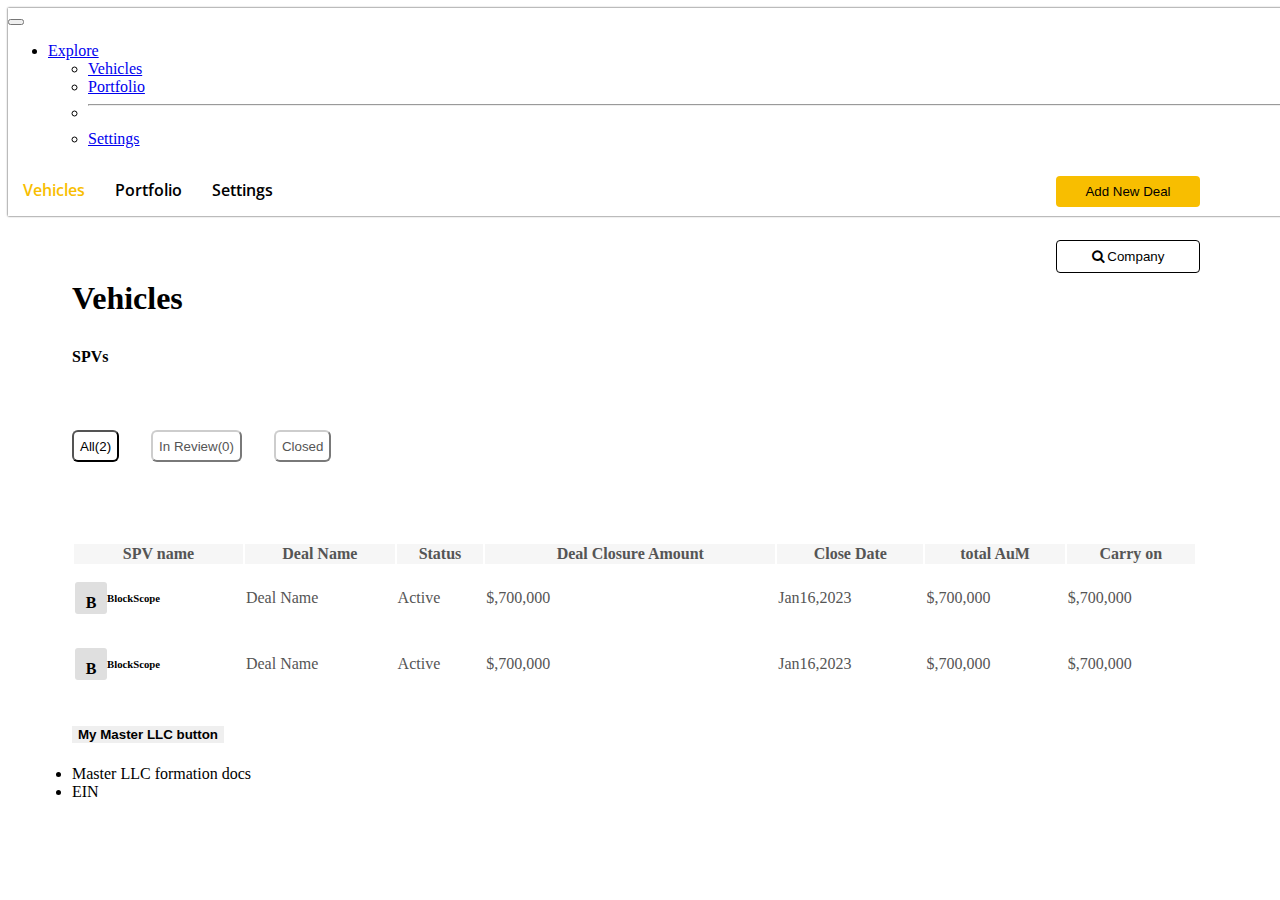
<file: index.html>
<!DOCTYPE html>
<html lang="en">
<head>
    <link rel="stylesheet" href="../home.css">
    <link rel="stylesheet" href="https://cdnjs.cloudflare.com/ajax/libs/font-awesome/4.7.0/css/font-awesome.min.css"> 
    <link href="https://cdn.jsdelivr.net/npm/bootstrap@5.3.0-alpha1/dist/css/bootstrap.min.css" rel="stylesheet" integrity="sha384-GLhlTQ8iRABdZLl6O3oVMWSktQOp6b7In1Zl3/Jr59b6EGGoI1aFkw7cmDA6j6gD" crossorigin="anonymous">
</head>
<body>
    <!-- NAVBAAR -->

    <nav class="bg-white navbar navbar-custom navbar-expand-lg ">
        <div class="container-fluid">
          <a class="navbar-brand" href="#"></a>
          <button class="navbar-toggler" type="button" data-bs-toggle="collapse" data-bs-target="#navbarScroll" aria-controls="navbarScroll" aria-expanded="false" aria-label="Toggle navigation">
            <span class="navbar-toggler-icon"></span>
          </button>
          <div class="collapse navbar-collapse" id="navbarScroll">
            <ul class="navbar-nav me-auto my-2 my-lg-0 navbar-nav-scroll" style="--bs-scroll-height: 100px;">
              <li class="nav-item dropdown">
                <a class="nav-link dropdown-toggle" href="#" role="button" data-bs-toggle="dropdown" aria-expanded="false">
                  Explore
                </a>
                <ul class="dropdown-menu">
                  <li><a class="dropdown-item" href="#">Vehicles</a></li>
                  <li><a class="dropdown-item" href="#">Portfolio</a></li>
                  <li><hr class="dropdown-divider"></li>
                  <li><a class="dropdown-item" href="#">Settings</a></li>
                </ul>
              </li>
            </ul>
            <div class="rightSide">
              <div class="links vehicles">
                <a class="nav-link">Vehicles</a>
            </div>
            <div class="links">
                <a class="nav-link">Portfolio</a>
            </div>
            <div class="links">
                <a class="nav-link">Settings</a>
            </div>
            <div class="img"></div>
          </div> 
          </div>
        </div>
      </nav>

      <div class="Title title-top"><h1>Vehicles</h1></div>
      <h4 class="Title">SPVs</h4>
      <button class="addNewDeal">Add New Deal</button>
      <button class="companyBtn"> <i class="fa fa-search" aria-hidden="true" style="color:black"></i> Company</button>
      <div class="buttons">
        <button class="bitn"> All(2) </button>
        <button class="bitn bitn-unactive">In Review(0)</button>
        <button class="bitn bitn-unactive">Closed</button>
      </div>

     


      <table class="table" style="width:89%;">
        <thead class="thead-dark">
          <tr class="tr1">
            <th scope="col">SPV name</th>
            <th scope="col">Deal Name</th>
            <th scope="col">Status</th>
            <th scope="col">Deal Closure Amount</th>
            <th scope="col">Close Date</th>
            <th scope="col">total AuM</th>
            <th scope="col">Carry on</th>
          </tr>
        </thead>
        <tbody>
          <tr>
          <th scope="row"><div class="th1"><div class="B"><h4 class="bh4">B</h4></div> <a href="./BlockApps/investorDetail.html" style="text-decoration: none;color: black;"><h6>BlockScope</h6></a></div></th>
            <td>Deal Name</td>
            <td>Active</td>
            <td>$,700,000</td>
            <td>Jan16,2023</td>
            <td>$,700,000</td>
            <td>$,700,000</td>
          </tr>
          <tr>
            <th scope="row"><div class="th1"><div class="B"><h4 class="bh4">B</h4></div> <a href="./BlockApps/investorDetail.html" style="text-decoration: none;color: black;"><h6>BlockScope</h6></a></div></th>
            <td>Deal Name</td>
            <td>Active</td>
            <td>$,700,000</td>
            <td>Jan16,2023</td>
            <td>$,700,000</td>
            <td>$,700,000</td>
          </tr>
            </tbody>
      </table>
      
      <div class="accordion" id="accordionExample" style="width: 25%;margin-left: 4rem;">
        <div class="accordion-item ">
          <h2 class="accordion-header " id="headingOne">
            <button class="accordion-button bg-secondary-subtle"  style="border:none;color:black;font-weight: 600;" type="button" data-bs-toggle="collapse" data-bs-target="#collapseOne" aria-expanded="true" aria-controls="collapseOne">
              My Master LLC button
            </button>
          </h2>
          <div id="collapseOne" class="accordion-collapse collapse show" aria-labelledby="headingOne" data-bs-parent="#accordionExample">
            <div class="accordion-body">
            <li>Master LLC formation docs</li>
            <li>EIN</li>
            </div>
          </div>
        </div>
        </div>  


    
    <script src="https://cdn.jsdelivr.net/npm/bootstrap@5.3.0-alpha1/dist/js/bootstrap.bundle.min.js" integrity="sha384-w76AqPfDkMBDXo30jS1Sgez6pr3x5MlQ1ZAGC+nuZB+EYdgRZgiwxhTBTkF7CXvN" crossorigin="anonymous"></script>
</body>
</html>
</file>
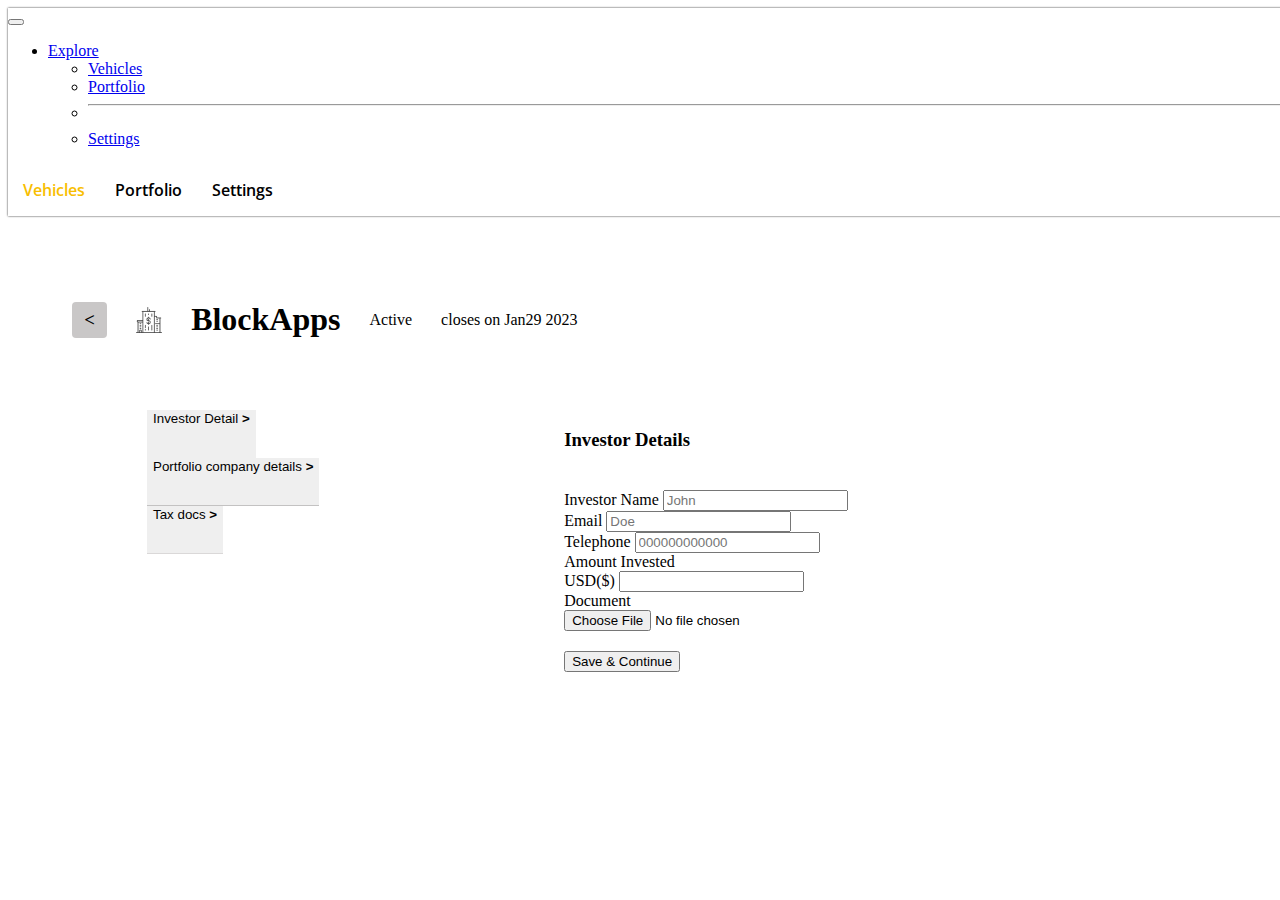
<file: BlockApps/investorDetail.html>
<!DOCTYPE html>
<html lang="en">
<head>
    <meta charset="UTF-8">
    <meta http-equiv="X-UA-Compatible" content="IE=edge">
    <meta name="viewport" content="width=device-width, initial-scale=1.0">
    <title>Document</title>
    <link rel="stylesheet" href="../home.css">
     <link href="https://cdn.jsdelivr.net/npm/bootstrap@5.3.0-alpha1/dist/css/bootstrap.min.css" rel="stylesheet" integrity="sha384-GLhlTQ8iRABdZLl6O3oVMWSktQOp6b7In1Zl3/Jr59b6EGGoI1aFkw7cmDA6j6gD" crossorigin="anonymous">
     <link rel="stylesheet" href="https://cdnjs.cloudflare.com/ajax/libs/font-awesome/4.7.0/css/font-awesome.min.css">
</head>
<body>
<!-- Navbar     -->
    <nav class="bg-white navbar navbar-custom navbar-expand-lg ">
        <div class="container-fluid">
          <a class="navbar-brand" href="#"></a>
          <button class="navbar-toggler" type="button" data-bs-toggle="collapse" data-bs-target="#navbarScroll" aria-controls="navbarScroll" aria-expanded="false" aria-label="Toggle navigation">
            <span class="navbar-toggler-icon"></span>
          </button>
          <div class="collapse navbar-collapse" id="navbarScroll">
            <ul class="navbar-nav me-auto my-2 my-lg-0 navbar-nav-scroll" style="--bs-scroll-height: 100px;">
              <li class="nav-item dropdown">
                <a class="nav-link dropdown-toggle" href="#" role="button" data-bs-toggle="dropdown" aria-expanded="false">
                  Explore
                </a>
                <ul class="dropdown-menu">
                  <li><a class="dropdown-item" href="#">Vehicles</a></li>
                  <li><a class="dropdown-item" href="#">Portfolio</a></li>
                  <li><hr class="dropdown-divider"></li>
                  <li><a class="dropdown-item" href="#">Settings</a></li>
                </ul>
              </li>
            </ul>
            <div class="rightSide">
              <div class="links vehicles">
                <a class="nav-link">Vehicles</a>
            </div>
            <div class="links">
                <a class="nav-link">Portfolio</a>
            </div>
            <div class="links">
                <a class="nav-link">Settings</a>
            </div>
            <div class="img"></div>
          </div> 
          </div>
        </div>
      </nav>
      <!-- Navbar     -->
      <div class="heading Title title-top">
        <a href="../index.html" style="text-decoration: none;color: black;"><div class="sqr"><h3>&lt;</h3></div></a>
        <img src="../assets/Business Building.png" alt="">
        <div class><h1>BlockApps</h1></div>
        <div>Active</div>
        <div>closes on Jan29 2023</div>
      </div>

      <!-- CONTENT -->
      <div style="display: flex;margin-top: 4%;">
<!-- LIST GROUP -->
<div class="list-group" style="width:20%;margin-left:11%">
    <button type="button" class="list-group-item list-group-item-action active bg-secondary-subtle text-" style="color:black;border:none;display: flex;justify-content: space-between; height: 3rem;">  <a href="../home.html" style="text-decoration: none;color:black;">  <span>Investor Detail</span> <span style="font-weight: 900;">&gt;</span> </a></button>
   <button type="button" class="list-group-item list-group-item-action" style="color:black;border:none;display: flex;justify-content: space-between; height: 3rem; border-bottom: 1px solid rgb(195, 194, 194); " >  <a href="../BlockApps/PortfolioDeatil.html" style="text-decoration: none;color: black;"> <span>Portfolio company details</span> <span style="font-weight: 900;">&gt;</span></a></button>
   <button type="button" class="list-group-item list-group-item-action" style="color:black;border:none;display: flex;justify-content: space-between;height: 3rem; border-bottom: 1px solid rgb(218, 216, 216);">    <a href="../BlockApps/TaxDocument.html" style="text-decoration: none;color: black;"> <span>Tax docs</span> <span style="font-weight: 900;">&gt;</span> </a> </button>
  </div>
<!-- LIST GROUP -->
 <!-- FORM -->
 <form style="width:38%;margin-left: 13%;">
    <h3 style="padding-bottom: 20px;">Investor Details</h3>
    <div class="mb-3">
        <label  class="form-label">Investor Name</label>
      <input type="text" placeholder="John" class="form-control" id="exampleInputEmail1" aria-describedby="emailHelp">
    </div>
    <div class="mb-3">
        <label  class="form-label">Email</label>
      <input type="text" placeholder="Doe" class="form-control" id="exampleInputEmail1" aria-describedby="emailHelp">
    </div>
    <div class="mb-3">
        <label  class="form-label">Telephone</label>
      <input type="text" placeholder="000000000000" class="form-control" id="exampleInputEmail1" aria-describedby="emailHelp">
    </div>
    <label  class="form-label">Amount Invested</label>
    <div class="input-group mb-3">
        <span class="input-group-text">USD($)</span>
        <input type="text" class="form-control" aria-label="Amount (to the nearest dollar)">
      </div>
      <label  class="form-label">Document</label>
      <div class="input-group">
        <input type="file" class="form-control" id="inputGroupFile04" aria-describedby="i" aria-label="Upload">
      </div>
    <button style="margin-top: 20px;" type="submit" class="btn btn-warning">Save & Continue</button>
  </form>
  <!-- FORM -->

      </div>



     




      <script src="https://cdn.jsdelivr.net/npm/bootstrap@5.3.0-alpha1/dist/js/bootstrap.bundle.min.js" integrity="sha384-w76AqPfDkMBDXo30jS1Sgez6pr3x5MlQ1ZAGC+nuZB+EYdgRZgiwxhTBTkF7CXvN" crossorigin="anonymous"></script>
</body>
</html>
</file>
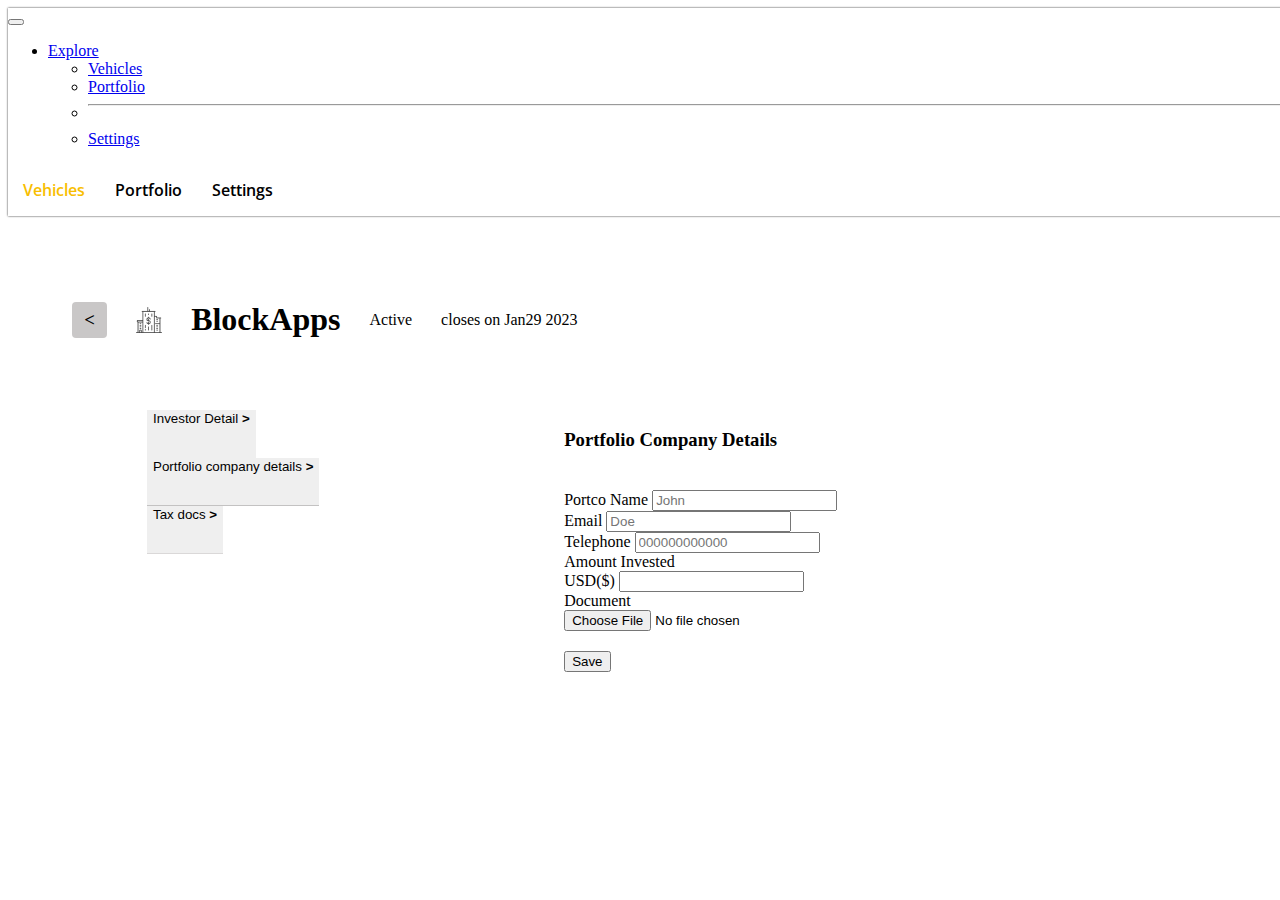
<file: BlockApps/PortfolioDeatil.html>
<!DOCTYPE html>
<html lang="en">
<head>
    <meta charset="UTF-8">
    <meta http-equiv="X-UA-Compatible" content="IE=edge">
    <meta name="viewport" content="width=device-width, initial-scale=1.0">
    <title>Document</title>
    <link rel="stylesheet" href="../home.css">
     <link href="https://cdn.jsdelivr.net/npm/bootstrap@5.3.0-alpha1/dist/css/bootstrap.min.css" rel="stylesheet" integrity="sha384-GLhlTQ8iRABdZLl6O3oVMWSktQOp6b7In1Zl3/Jr59b6EGGoI1aFkw7cmDA6j6gD" crossorigin="anonymous">
     <link rel="stylesheet" href="https://cdnjs.cloudflare.com/ajax/libs/font-awesome/4.7.0/css/font-awesome.min.css">
</head>
<body>
<!-- Navbar     -->
    <nav class="bg-white navbar navbar-custom navbar-expand-lg ">
        <div class="container-fluid">
          <a class="navbar-brand" href="#"></a>
          <button class="navbar-toggler" type="button" data-bs-toggle="collapse" data-bs-target="#navbarScroll" aria-controls="navbarScroll" aria-expanded="false" aria-label="Toggle navigation">
            <span class="navbar-toggler-icon"></span>
          </button>
          <div class="collapse navbar-collapse" id="navbarScroll">
            <ul class="navbar-nav me-auto my-2 my-lg-0 navbar-nav-scroll" style="--bs-scroll-height: 100px;">
              <li class="nav-item dropdown">
                <a class="nav-link dropdown-toggle" href="#" role="button" data-bs-toggle="dropdown" aria-expanded="false">
                  Explore
                </a>
                <ul class="dropdown-menu">
                  <li><a class="dropdown-item" href="#">Vehicles</a></li>
                  <li><a class="dropdown-item" href="#">Portfolio</a></li>
                  <li><hr class="dropdown-divider"></li>
                  <li><a class="dropdown-item" href="#">Settings</a></li>
                </ul>
              </li>
            </ul>
            <div class="rightSide">
              <div class="links vehicles">
                <a class="nav-link">Vehicles</a>
            </div>
            <div class="links">
                <a class="nav-link">Portfolio</a>
            </div>
            <div class="links">
                <a class="nav-link">Settings</a>
            </div>
            <div class="img"></div>
          </div> 
          </div>
        </div>
      </nav>
      <!-- Navbar     -->
      <div class="heading Title title-top">
        <a href="../index.html" style="text-decoration: none;color: black;"> <div class="sqr"><h3>&lt;</h3></div></a>
        <img src="../assets/Business Building.png" alt="">
        <div class><h1>BlockApps</h1></div>
        <div>Active</div>
        <div>closes on Jan29 2023</div>
      </div>

      <!-- CONTENT -->
      <div style="display: flex;margin-top: 4%;">
<!-- LIST GROUP -->
<div class="list-group" style="width:20%;margin-left:11%">
   <button type="button" class="list-group-item list-group-item-action " style="color:black;border:none;display: flex;justify-content: space-between; height: 3rem;color:black;">   <a href="../BlockApps/investorDetail.html " style="text-decoration: none;color:black"> <span>Investor Detail</span> <span style="font-weight: 900;">&gt;</span>  </a> </button>
   <button type="button" class="list-group-item list-group-item-action active bg-secondary-subtle text-" style="color:black;border:none;display: flex;justify-content: space-between; height: 3rem; border-bottom: 1px solid rgb(195, 194, 194); " >  <a href="../BlockApps/PortfolioDeatil.html" style="text-decoration: none; color:black">  <span>Portfolio company details</span> <span style="font-weight: 900;">&gt;</span></a> </button>
   <button type="button" class="list-group-item list-group-item-action" style="color:black;border:none;display: flex;justify-content: space-between;height: 3rem; border-bottom: 1px solid rgb(218, 216, 216);">  <a href="../BlockApps/TaxDocument.html" style="text-decoration: none;color:black"> <span>Tax docs</span> <span style="font-weight: 900;">&gt;</span> </a> </button>
  </div>
<!-- LIST GROUP -->
 <!-- FORM -->
 <form style="width:38%;margin-left: 13%;">
    <h3 style="padding-bottom: 20px;">Portfolio Company Details</h3>
    <div class="mb-3">
        <label  class="form-label">Portco Name</label>
      <input type="text" placeholder="John" class="form-control" id="exampleInputEmail1" aria-describedby="emailHelp">
    </div>
    <div class="mb-3">
        <label  class="form-label">Email</label>
      <input type="text" placeholder="Doe" class="form-control" id="exampleInputEmail1" aria-describedby="emailHelp">
    </div>
    <div class="mb-3">
        <label  class="form-label">Telephone</label>
      <input type="text" placeholder="000000000000" class="form-control" id="exampleInputEmail1" aria-describedby="emailHelp">
    </div>
    <label  class="form-label">Amount Invested</label>
    <div class="input-group mb-3">
        <span class="input-group-text">USD($)</span>
        <input type="text" class="form-control" aria-label="Amount (to the nearest dollar)">
      </div>
      <label  class="form-label">Document</label>
      <div class="input-group">
        <input type="file" class="form-control" id="inputGroupFile04" aria-describedby="i" aria-label="Upload">
      </div>
    <button style="margin-top: 20px;" type="submit" class="btn btn-warning">Save</button>
  </form>
  <!-- FORM -->

      </div>



     




      <script src="https://cdn.jsdelivr.net/npm/bootstrap@5.3.0-alpha1/dist/js/bootstrap.bundle.min.js" integrity="sha384-w76AqPfDkMBDXo30jS1Sgez6pr3x5MlQ1ZAGC+nuZB+EYdgRZgiwxhTBTkF7CXvN" crossorigin="anonymous"></script>
</body>
</html>
</file>
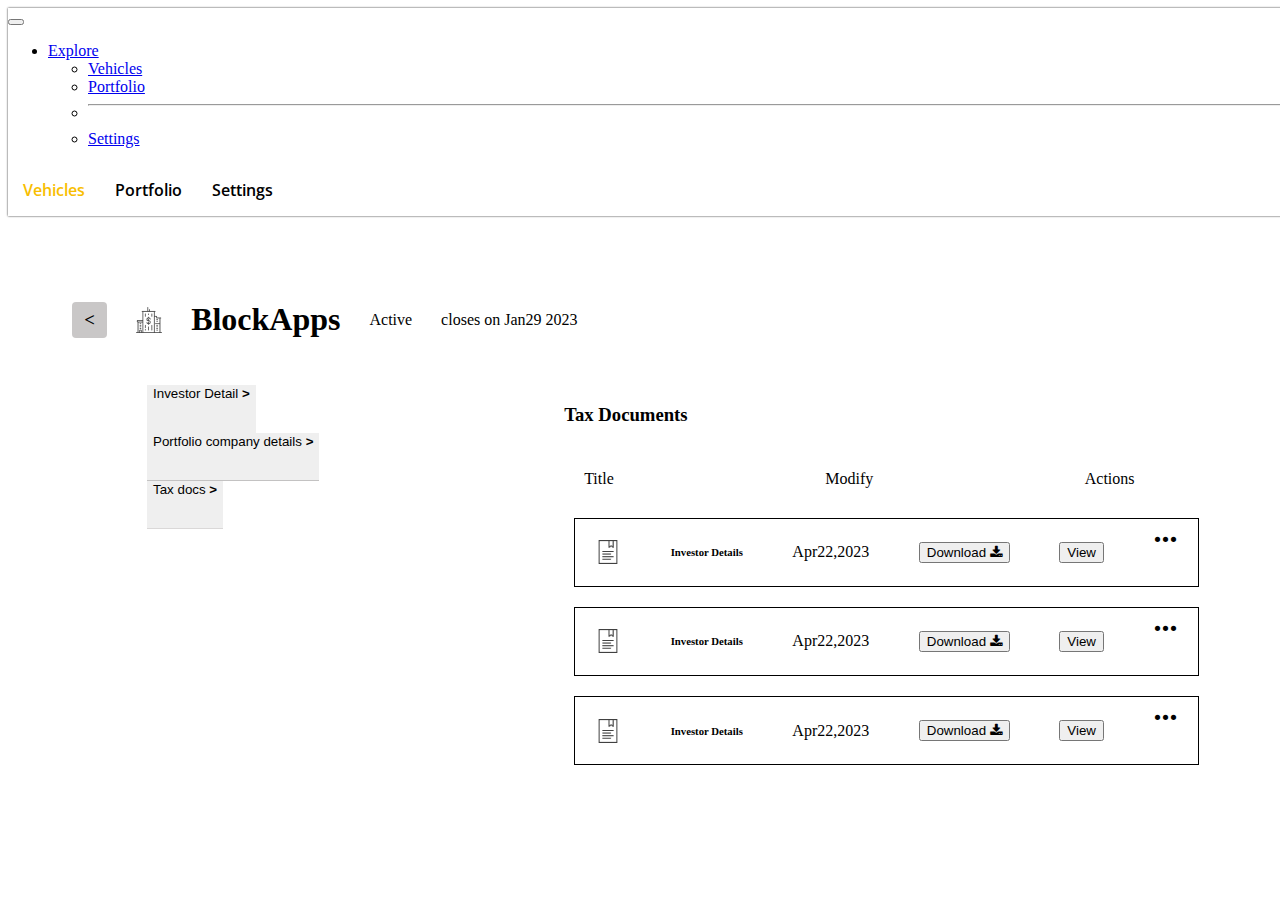
<file: BlockApps/TaxDocument.html>
<!DOCTYPE html>
<html lang="en">
<head>
    <meta charset="UTF-8">
    <meta http-equiv="X-UA-Compatible" content="IE=edge">
    <meta name="viewport" content="width=device-width, initial-scale=1.0">
    <title>Document</title>
    <link rel="stylesheet" href="../home.css">
     <link href="https://cdn.jsdelivr.net/npm/bootstrap@5.3.0-alpha1/dist/css/bootstrap.min.css" rel="stylesheet" integrity="sha384-GLhlTQ8iRABdZLl6O3oVMWSktQOp6b7In1Zl3/Jr59b6EGGoI1aFkw7cmDA6j6gD" crossorigin="anonymous">
     <link rel="stylesheet" href="https://cdnjs.cloudflare.com/ajax/libs/font-awesome/4.7.0/css/font-awesome.min.css">
</head>
<body>
<!-- Navbar     -->
    <nav class="bg-white navbar navbar-custom navbar-expand-lg ">
        <div class="container-fluid">
          <a class="navbar-brand" href="#"></a>
          <button class="navbar-toggler" type="button" data-bs-toggle="collapse" data-bs-target="#navbarScroll" aria-controls="navbarScroll" aria-expanded="false" aria-label="Toggle navigation">
            <span class="navbar-toggler-icon"></span>
          </button>
          <div class="collapse navbar-collapse" id="navbarScroll">
            <ul class="navbar-nav me-auto my-2 my-lg-0 navbar-nav-scroll" style="--bs-scroll-height: 100px;">
              <li class="nav-item dropdown">
                <a class="nav-link dropdown-toggle" href="#" role="button" data-bs-toggle="dropdown" aria-expanded="false">
                  Explore
                </a>
                <ul class="dropdown-menu">
                  <li><a class="dropdown-item" href="#">Vehicles</a></li>
                  <li><a class="dropdown-item" href="#">Portfolio</a></li>
                  <li><hr class="dropdown-divider"></li>
                  <li><a class="dropdown-item" href="#">Settings</a></li>
                </ul>
              </li>
            </ul>
            <div class="rightSide">
              <div class="links vehicles">
                <a class="nav-link">Vehicles</a>
            </div>
            <div class="links">
                <a class="nav-link">Portfolio</a>
            </div>
            <div class="links">
                <a class="nav-link">Settings</a>
            </div>
            <div class="img"></div>
          </div> 
          </div>
        </div>
      </nav>
      <!-- Navbar     -->
      <div class="heading Title title-top">
        <a href="../index.html" style="text-decoration: none;color: black;"><div class="sqr"><h3>&lt;</h3></div></a>
        <img src="../assets/Business Building.png" alt="">
        <div class><h1>BlockApps</h1></div>
        <div>Active</div>
        <div>closes on Jan29 2023</div>
      </div>

      <!-- CONTENT -->
      <div style="display: flex;margin-top: 2%;">
<!-- LIST GROUP -->
<div class="list-group" style="width:20%;margin-left:11%">
   <button type="button" class="list-group-item list-group-item-action " style="color:black;border:none;display: flex;justify-content: space-between; height: 3rem;color:black;">   <a href="../BlockApps/investorDetail.html " style="text-decoration: none;color:black"> <span>Investor Detail</span> <span style="font-weight: 900;">&gt;</span>  </a> </button>
   <button type="button" class="list-group-item list-group-item-action active bg-secondary-subtle text-" style="color:black;border:none;display: flex;justify-content: space-between; height: 3rem; border-bottom: 1px solid rgb(195, 194, 194); " >  <a href="../BlockApps/PortfolioDeatil.html" style="text-decoration: none; color:black">  <span>Portfolio company details</span> <span style="font-weight: 900;">&gt;</span></a> </button>
   <button type="button" class="list-group-item list-group-item-action" style="color:black;border:none;display: flex;justify-content: space-between;height: 3rem; border-bottom: 1px solid rgb(218, 216, 216);">  <a href="../BlockApps/TaxDocument.html" style="text-decoration: none;color:black"> <span>Tax docs</span> <span style="font-weight: 900;">&gt;</span> </a> </button>
  </div>
<!-- LIST GROUP -->
 <!-- FORM -->
 <div class="rightside" style="width:38%;margin-left: 13%;">
    <h3 style="padding-bottom: 5px;">Tax Documents</h3>
     <div style="display:flex;justify-content: space-between;width: 34.4rem;margin:20px"><span>Title</span><span>Modify</span><span>Actions</span></div>
    <div class="taxsqr" style="display:flex;justify-content: space-between; align-items: center;padding:0 20px;">
        <img src="../assets/Document.png" alt="">
        <h6>Investor Details</h6>
        <span>Apr22,2023</span>
        <button type="button"class="btn btn-warning">Download <i class="fa fa-download"></i></button>
        <button type="button"class="btn btn-dark">View</button>
        <h1 style="margin-top: -20px;">...</h1>
    </div>
    <div class="taxsqr" style="display:flex;justify-content: space-between; align-items: center;padding:0 20px;">
        <img src="../assets/Document.png" alt="">
        <h6>Investor Details</h6>
        <span>Apr22,2023</span>
        <button type="button"class="btn btn-warning">Download <i class="fa fa-download"></i></button>
        <button type="button"class="btn btn-dark">View</button>
        <h1 style="margin-top: -20px;">...</h1>
    </div>
    <div class="taxsqr" style="display:flex;justify-content: space-between; align-items: center;padding:0 20px;">
        <img src="../assets/Document.png" alt="">
        <h6>Investor Details</h6>
        <span>Apr22,2023</span>
        <button type="button"class="btn btn-warning">Download <i class="fa fa-download"></i></button>
        <button type="button"class="btn btn-dark">View</button>
        <h1 style="margin-top: -20px;">...</h1>
    </div>
 </div>
    
  <!-- FORM -->

      </div>



     




      <script src="https://cdn.jsdelivr.net/npm/bootstrap@5.3.0-alpha1/dist/js/bootstrap.bundle.min.js" integrity="sha384-w76AqPfDkMBDXo30jS1Sgez6pr3x5MlQ1ZAGC+nuZB+EYdgRZgiwxhTBTkF7CXvN" crossorigin="anonymous"></script>
</body>
</html>
</file>
<file: home.css>
@import url('https://fonts.googleapis.com/css2?family=Open+Sans:wght@400;500;700&family=Playfair+Display:ital,wght@0,400;1,600&family=Poppins:wght@500&display=swap');
.links{
    padding: 15px;
}
.navbar-custom{
    background-color: white;
    box-shadow: 0 0 2px rgb(44, 44, 44);
    width: 100vw;
}
.vehicles{
    color:#F8BE00
}
nav-link{
    color: black;
}
.navbar-brand{
    height: 30px;
    width: 160px;
    background-color: #555;
}
.rightSide{
display: flex;
margin-right: 70px;
font-family: 'Open Sans';
font-style: normal;
font-weight: 600;
font-size: 16px;
line-height: 22px;
}
.Title{
  margin-left: 4rem;
}
.title-top{
 margin-top: 4rem;
}
.buttons{
     display: flex;
 width: 30rem;
 height: 3rem;
 margin: 4rem;
}
.bitn{
    background-color: white;
    border-radius: 6px;
    height: 2rem;
    margin-right: 2rem;
}
.bitn-unactive{
    border-color: #cdcdcd;
    color: #555;
}
.rect{
    height: 3.9rem;
    width: 70rem;
    margin-left: 4rem;
    background-color: #F6F6F6;
    display: flex;
    justify-content: space-evenly;
    align-items: center;
    padding: 0 1rem;
    color: #555;
}
.rect-unactive{
    background-color: white;
    border-bottom: 1px solid rgb(75, 75, 75);
}
.table{
    margin-left: 4rem;
    color: #555;
}
.tr1{
    background-color: #F6F6F6;
}

.addNewDeal{
    background-color: #F8BE00;
    position: absolute;
    right: 5rem;
    width: 9rem;
    top:11rem;
    border: none;
    padding: 0.5rem;
    border-radius: 4px;
}
.companyBtn{
    background-color: #ffffff;
    position: absolute;
    right: 5rem;
    width: 9rem;
    top:15rem;
    border: 1px solid black;
    padding: 0.5rem;
    border-radius: 4px;

}
.B{
    height: 2rem;
    width: 2rem;
    background-color: #dfdfdf;
    border-radius: 3px;
    display: flex;
    align-items: center;
    justify-content: center;
    z-index: -2;
}
.th1{
    display: flex;
    justify-content: flex-start;
    align-items: center;
}
h4{
    color: black;
    padding-top: 10px;
}


/* INVESTING DEATIL PAGE */
.heading{
    width: 40%;
    display: flex;
    align-items: center;
    justify-content: space-between;
}
.sqr{
    width:2.2rem;
    height: 2.2rem;
    background-color: #c9c7c7;
    display: flex;
    border-radius: 4px;
    align-items: center;
    justify-content: center;
}

/* TAX DOCUMENTS */
.rightside{
    display: flex;
    flex-direction: column;
}
.taxsqr{
    width:36.4rem;
    height: 4.2rem;
    background-color: #ffffff;
    margin: 10px;
    border: 1px solid black;
}
</file>
